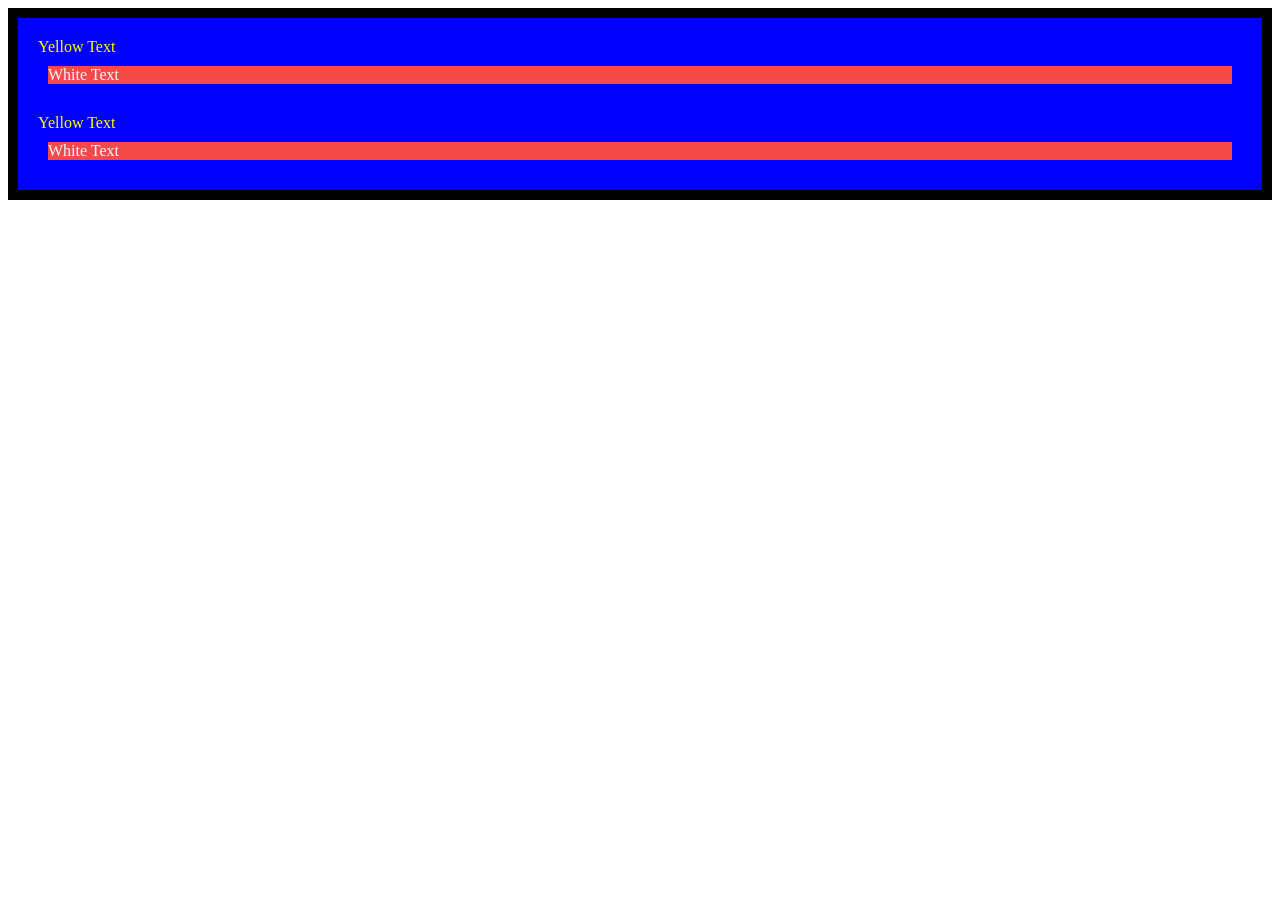
<file: exercício10/index.html>
<!DOCTYPE html>
<html lang="pt-BR">

<head>
  <meta charset="UTF-8">
  <title>CSS Cascade</title>
  <link rel="stylesheet" href="./style.css">
</head>

<body>
  <div id="outer-box" class="box">
    <div class="box">
      <p>Yellow Text</p>
      <div class="box inner-box">
        <p class="white-text">White Text</p>
      </div>
    </div>
    <div class="box">
      <p>Yellow Text</p>
      <div class="box inner-box">
        <p class="white-text">White Text</p>
      </div>
    </div>
  </div>
</body>

</html>
</file>
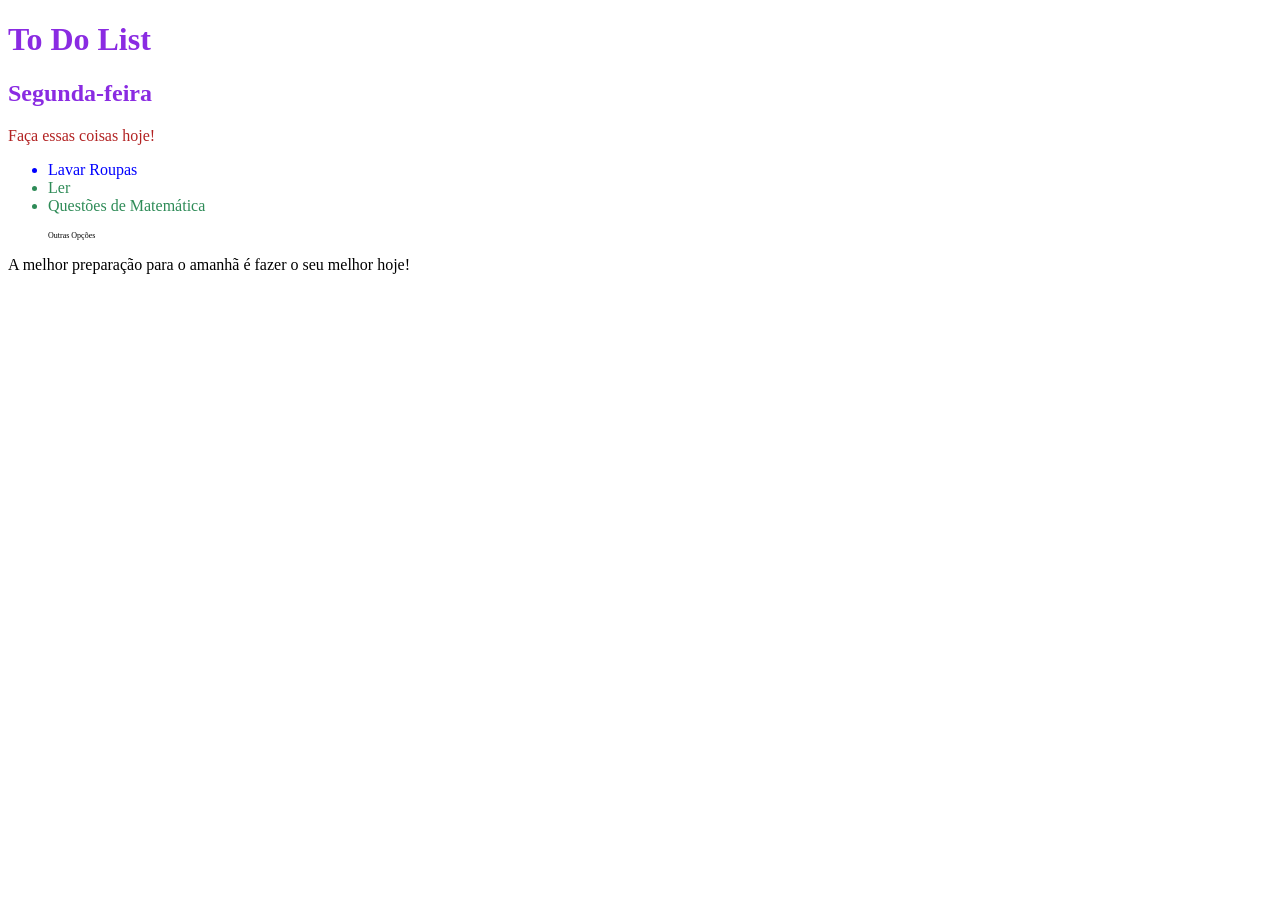
<file: exercício11/index.html>
<!DOCTYPE html>
<html lang="pt-BR">

<head>
  <meta charset="UTF-8">
  <title>Combining CSS Selectors</title>
  <link rel="stylesheet" href="./style.css">
</head>

<!-- Não altere nenhum código HTML! -->

<body>
  <h1>To Do List</h1>
  <h2>Segunda-feira</h2>
  <div class="box">
    <p class="done">Faça essas coisas hoje!</p>
    <ul class="list">
      <li>Lavar Roupas</li>
      <li class="done">Ler</li>
      <li class="done">Questões de Matemática</li>
    </ul>
  </div>

  <ul>
    <p class="done">Outras Opções</p>
  </ul>
  <p>A melhor preparação para o amanhã é fazer o seu melhor hoje!</p>

</body>

</html>
</file>
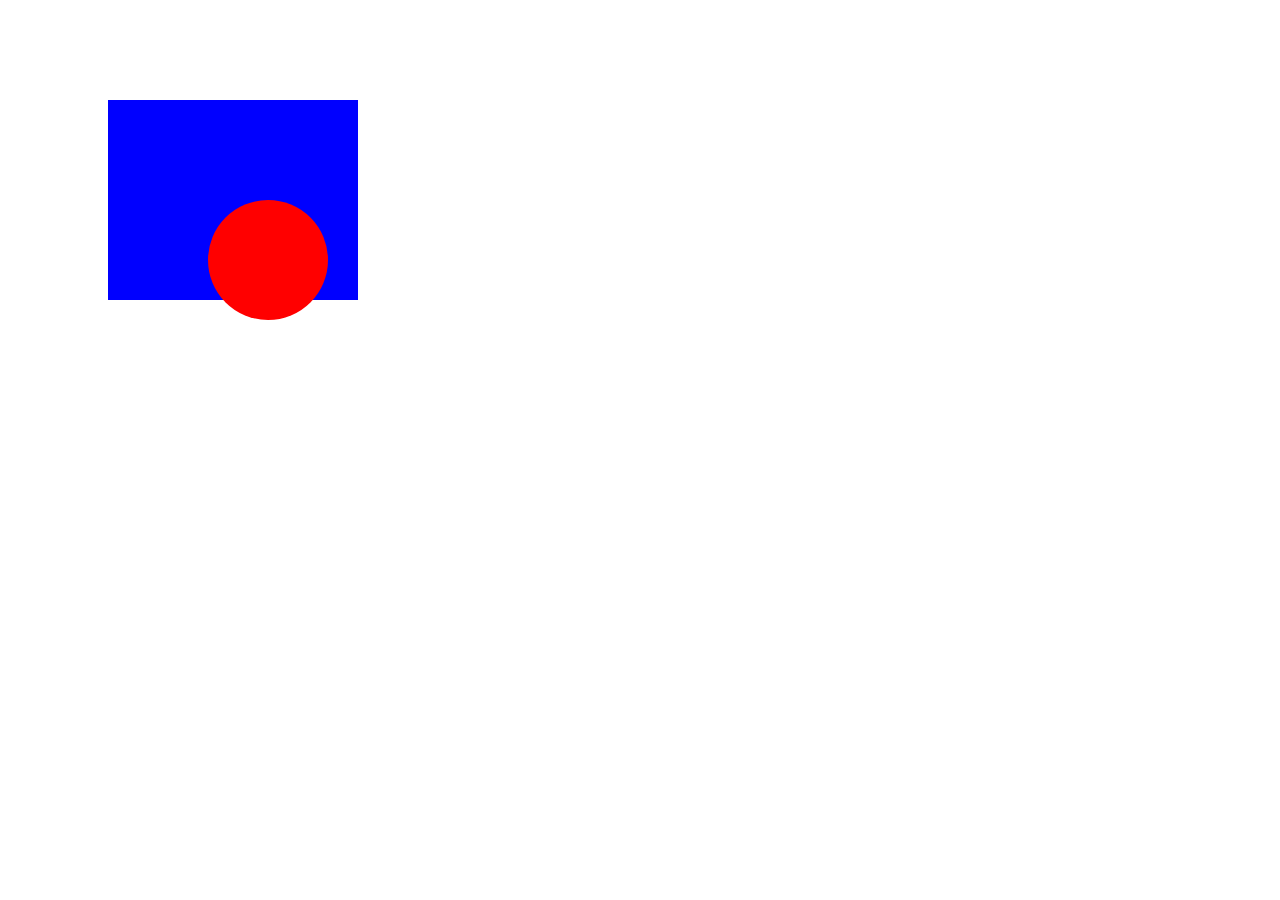
<file: Exercício12/index.html>
<!DOCTYPE html>
<html>

<head>
  <title>CSS Positioning Exercise</title>
  <style>
    
    /* Escreva seu CSS dentro da tag Style! */

    .blue-box{
      position: relative;
      background-color: blue;
      margin: 100px;
      width:250px;
      height: 200px;
      
    }

    .red-circle{
        position: absolute;
      background-color: red;
      width: 80px;
      height: 80px;
      border-radius: 50%;
      padding: 20px;
      margin: 100px;

      
    }
    
  </style>
</head>

<body>
  <div class="blue-box">
    <div class="red-circle">
    </div>
  </div>

</body>

</html>
</file>
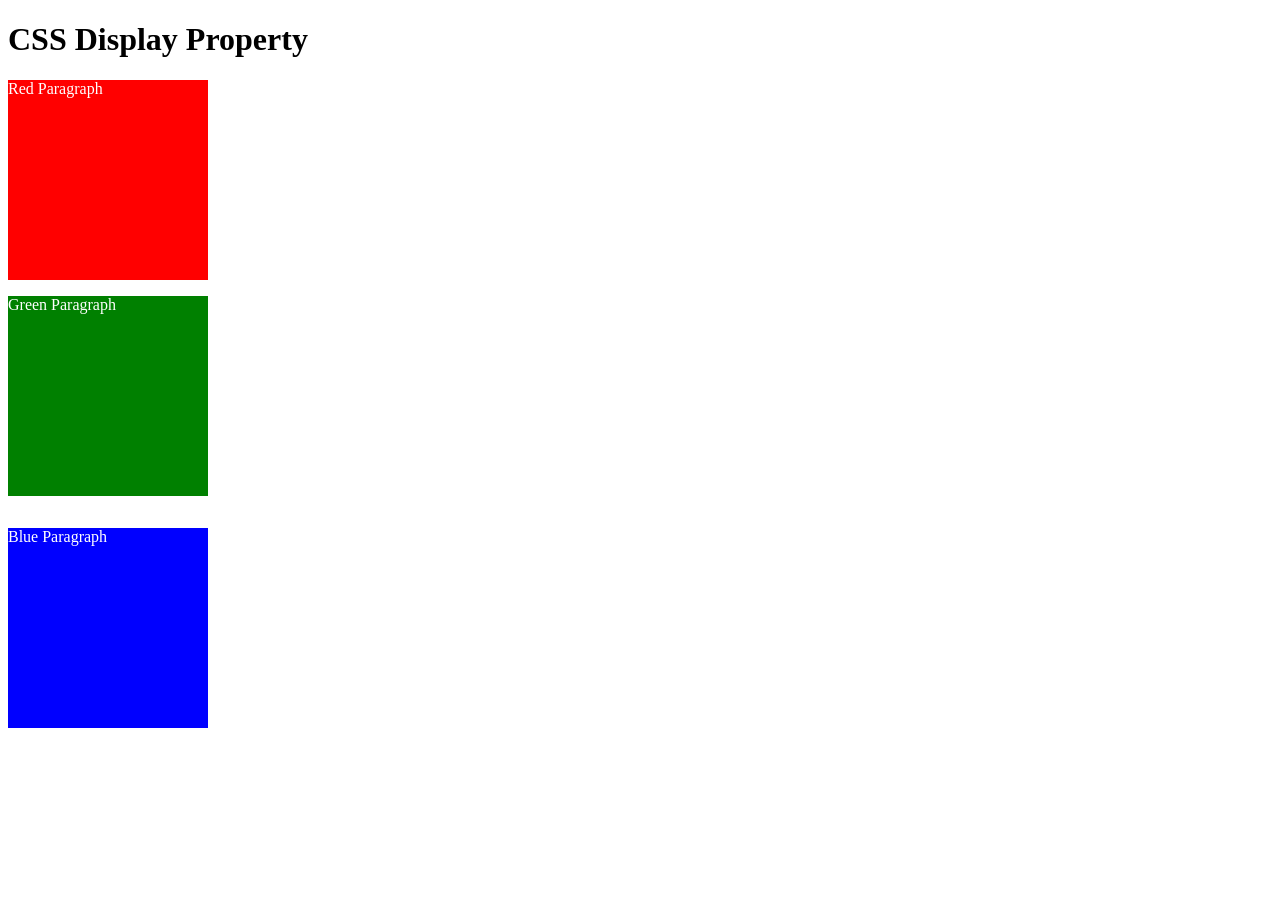
<file: Exercício15- 1/index.html>
<!DOCTYPE html>
<html>

<!-- 
  Altere apenas a propriedade Display
-->

<head>
  <title>CSS Display Property Example</title>
  <style>
    p {
      color: white;
    }

    .red {
      display: block;
      width: 200px;
      height: 200px;
      background-color: red;
    }

    .green {
      display: bloxk;
      width: 200px;
      height: 200px;
      background-color: green;
    }

    .blue {
      display: inline-block;
      width: 200px;
      height: 200px;
      background-color: blue;
    }
  </style>
</head>


<body>
  <h1>CSS Display Property</h1>
  <p class="red">Red Paragraph </p>
  <p class="green">Green Paragraph</p>
  <p class="blue">Blue Paragraph</p>
</body>

</html>
</file>
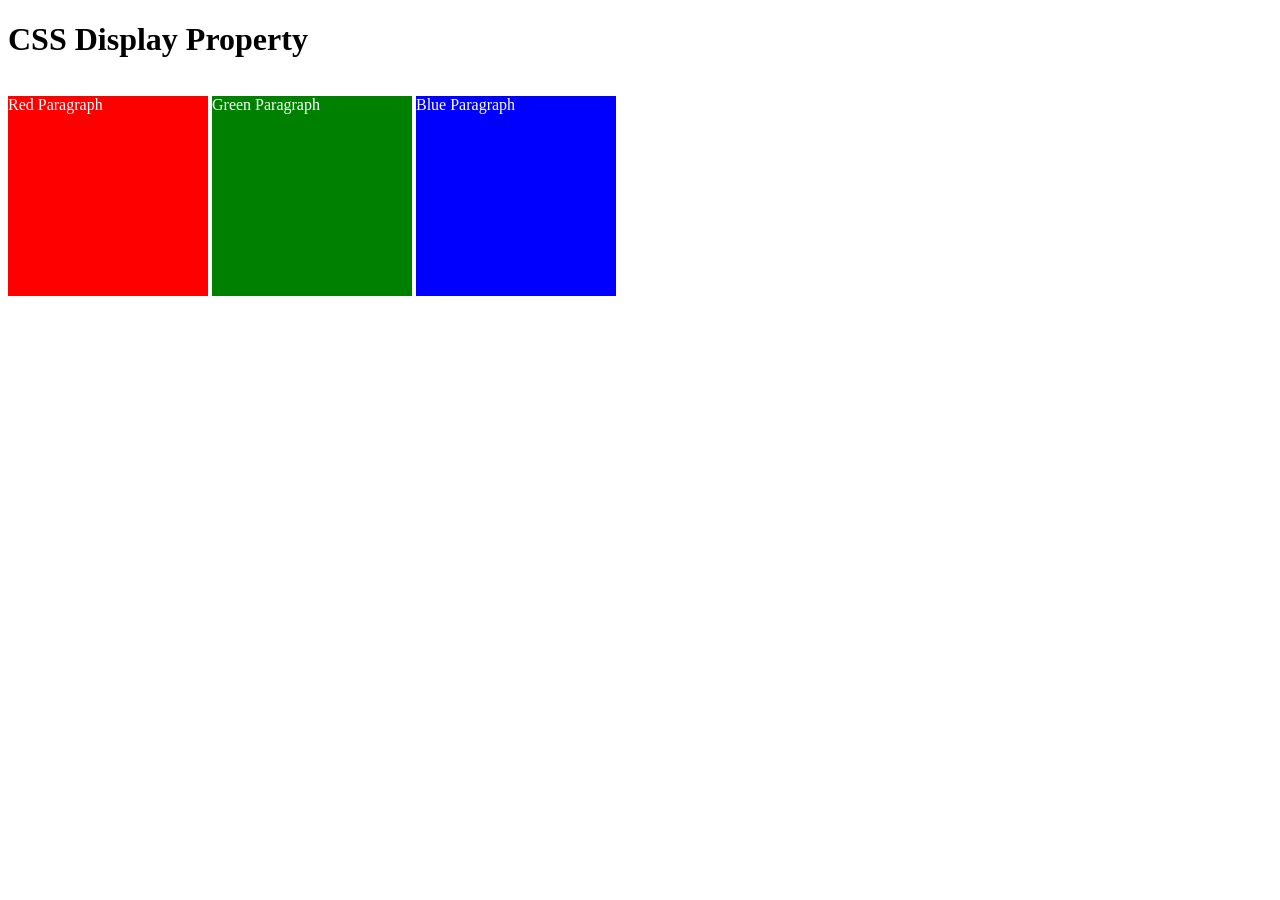
<file: Exercício15-2/index.htm>
<!DOCTYPE html>
<html>

<!-- 
  Altere apenas a propriedade Display
-->

<head>
  <title>CSS Display Property Example</title>
  <style>
    p {
      color: white;
    }

    .red {
      display: inline-block;
      width: 200px;
      height: 200px;
      background-color: red;
    }

    .green {
      display: inline-block;
      width: 200px;
      height: 200px;
      background-color: green;
    }

    .blue {
      display: inline-block;
      width: 200px;
      height: 200px;
      background-color: blue;
    }
  </style>
</head>


<body>
  <h1>CSS Display Property</h1>
  <p class="red">Red Paragraph </p>
  <p class="green">Green Paragraph</p>
  <p class="blue">Blue Paragraph</p>
</body>

</html>
</file>
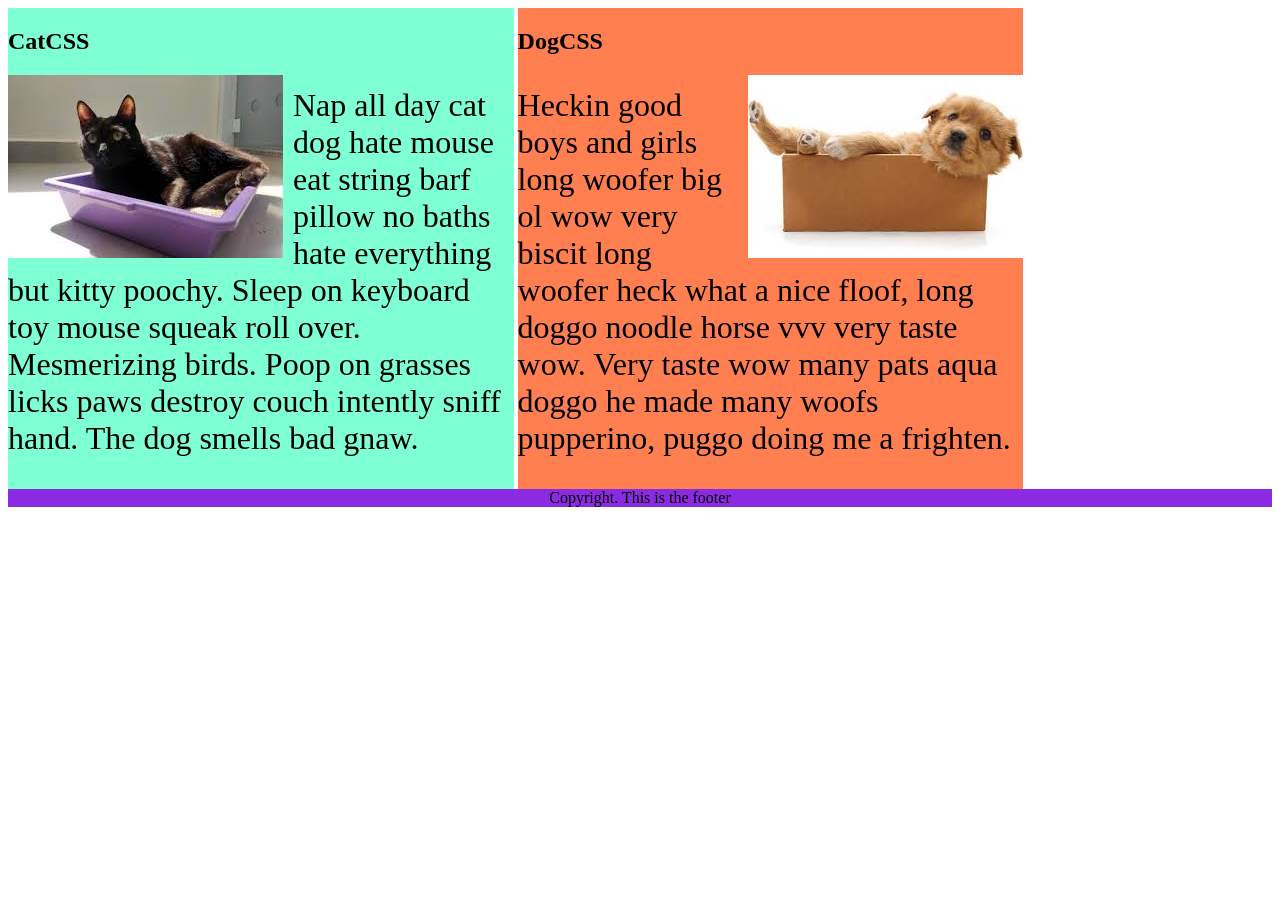
<file: exercício16/index.html>
<!DOCTYPE html>
<html lang="pt-BR">
<head>
  <meta charset="UTF-8">
  <title>CSS Float</title>
  <style>
    div {
      display: inline-block;
      width: 40%;
      vertical-align: top;
    }

    p {
      font-size: 2em;
    }

    .cat {
      background-color: aquamarine;
    }

    .dog {
      background-color: coral;
    }

    .cat img {
      float: left;
      margin-right: 10px;
    }

    .dog img {
      float: right;
      margin-left: 10px;
    }

    footer {
      clear: both;
      text-align: center;
      background-color: blueviolet;
    }
  </style>
</head>

<body>
  <div class="cat">
    <h2>CatCSS</h2>
    <img src="assets/img/gatos.jpg" alt="cat in a box" />
    <p class="first-paragraph">
      Nap all day cat dog hate mouse eat string barf pillow no baths hate everything but kitty
      poochy. Sleep on keyboard toy mouse squeak roll over. Mesmerizing birds. Poop on grasses
      licks paws destroy couch intently sniff hand. The dog smells bad gnaw.
    </p>
  </div>

  <div class="dog">
    <h2>DogCSS</h2>
    <img src="assets/img/cachorro.jpg" alt="dogs in a box" />
    <p class="second-paragraph">
      Heckin good boys and girls long woofer big ol wow very biscit long woofer heck what a
      nice floof, long doggo noodle horse vvv very taste wow. Very taste wow many pats aqua
      doggo he made many woofs pupperino, puggo doing me a frighten.
    </p>
  </div>

  <footer>
    Copyright. This is the footer
  </footer>
</body>
</html>
</file>
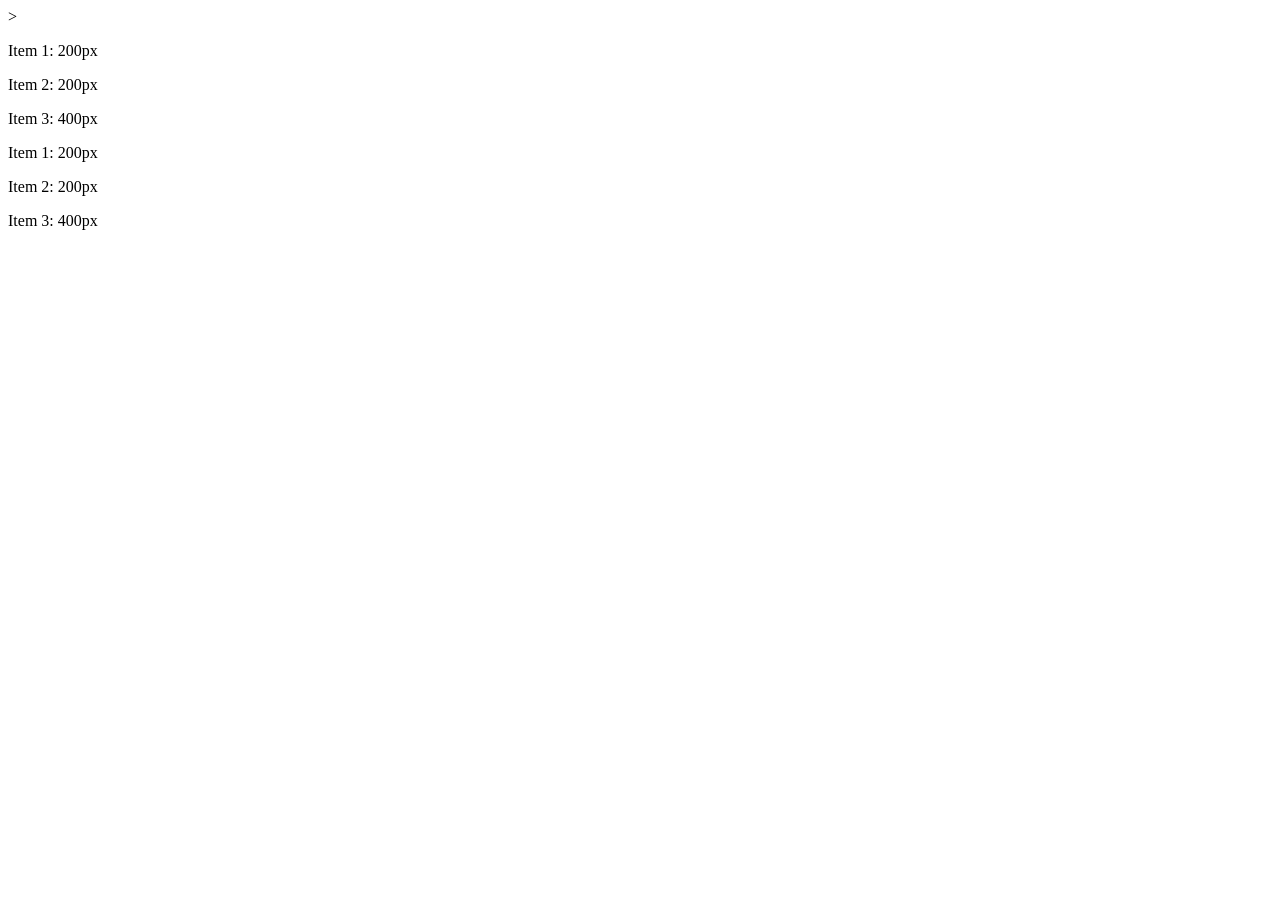
<file: exercício22/index.html>
<!DOCTYPE html>
<html lang="en">
<head>
    <meta charset="UTF-8">
    <meta name="viewport" content="width=device-width, initial-scale=1.0">
    <title>Document</title>
    <style>

    </style>
</head>
<body>
    <div>
        <div class="primeiro"></div>>
            <p class="um"> Item 1: 200px</p>
            <p class="dois"> Item 2: 200px</p>
            <p class="tres">Item 3: 400px</p>
        </div>

        <div class="segundo">
            <p class="1">Item 1: 200px</p>
            <p class="2">Item 2: 200px</p>
            <p class="3">Item 3: 400px</p>
        </div>

    </div>
    
</body>
</html>
</file>
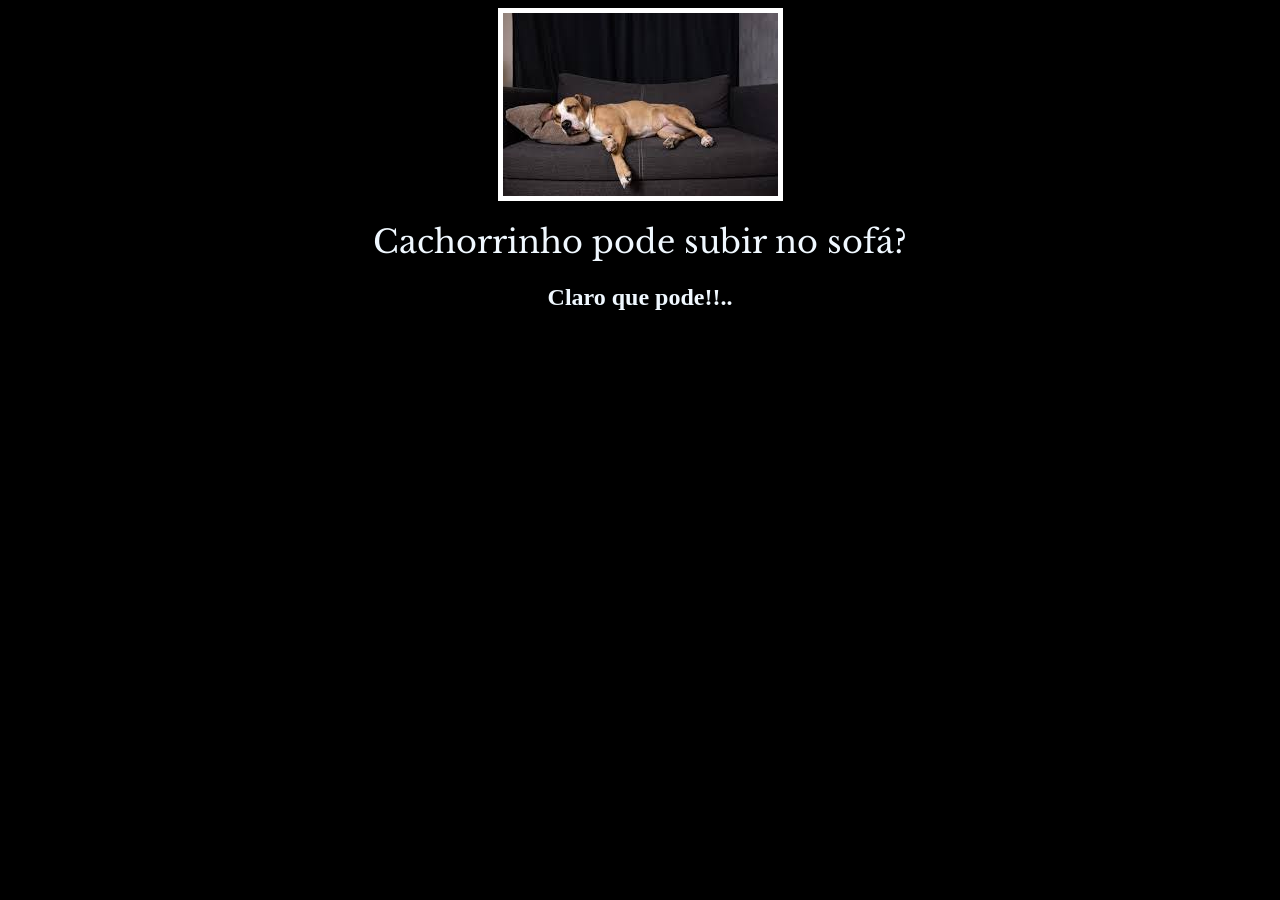
<file: exercício8/index.html>
<!DOCTYPE html>
<html lang="en">
<head>
    <meta charset="UTF-8">
    <meta name="viewport" content="width=device-width, initial-scale=1.0">
    <title>Document</title>
    <link rel="stylesheet" href="./style.css">

  </style>
  <link rel="preconnect" href="https://fonts.googleapis.com">
  <link rel="preconnect" href="https://fonts.gstatic.com" crossorigin>
  <link href="https://fonts.googleapis.com/css2?family=Libre+Baskerville:ital,wght@0,400..700;1,400..700&display=swap" rel="stylesheet">
  
</head>
<body>

<div>
    <img class="Imagem" src="./assets/CachorroSofa.jpg" alt="Cachorro CachorroSofa" />


    <h1 id="um" class="Texto">Cachorrinho pode subir no sofá?</h1>
    <h2 class ="Texto">Claro que pode!!..</h2>
</div>

</body>
</html>
</file>
<file: exercício10/style.css>
/* Não Altere o CSS Inicial, Apenas Adicione o Seu CSS. */
#outer-box {
    border: 10px solid black;
  }
.white-text{
    background: rgb(246, 73, 73);
    color:aliceblue
}
.box {
    background-color: blue;
    padding: 10px;

    
  }
  
  p {
    color: yellow;
    margin: 0;
    padding: 0;
    
  }

.p{
    width: 200px;
    height: 200px;
    background-color: indianred;
    display: flex;
    justify-content:left; 
    gap: 20px;
    padding: 20px;
    border: 10px solid rgb(0, 0, 0);
    text-align: center;

}
</file>
<file: exercício11/style.css>
h1, h2{
    color:blueviolet;
}

div > p{
    color:firebrick;
}

ul li{
    color:blue;
}

ul li.done{
    color: seagreen;
}

ul p.done{
    font-size: 0.5rem;
}
</file>
<file: exercício8/style.css>
body{
    background-color: black;
}

.Imagem{
    display: block;
    margin: 0 auto;
    border: 5px solid white;
    text-align: center;
      
}
#um {
    color: aliceblue;
    font-family: "Libre Baskerville", serif;
    font-optical-sizing: auto;
    font-weight: 400; /* ou 700, dependendo do peso que quiser */
    font-style: normal;
    text-align: center;
  }

.Texto{
    color: aliceblue;
    text-align: center ;
}

div {
    text-align: center;
}
</file>
